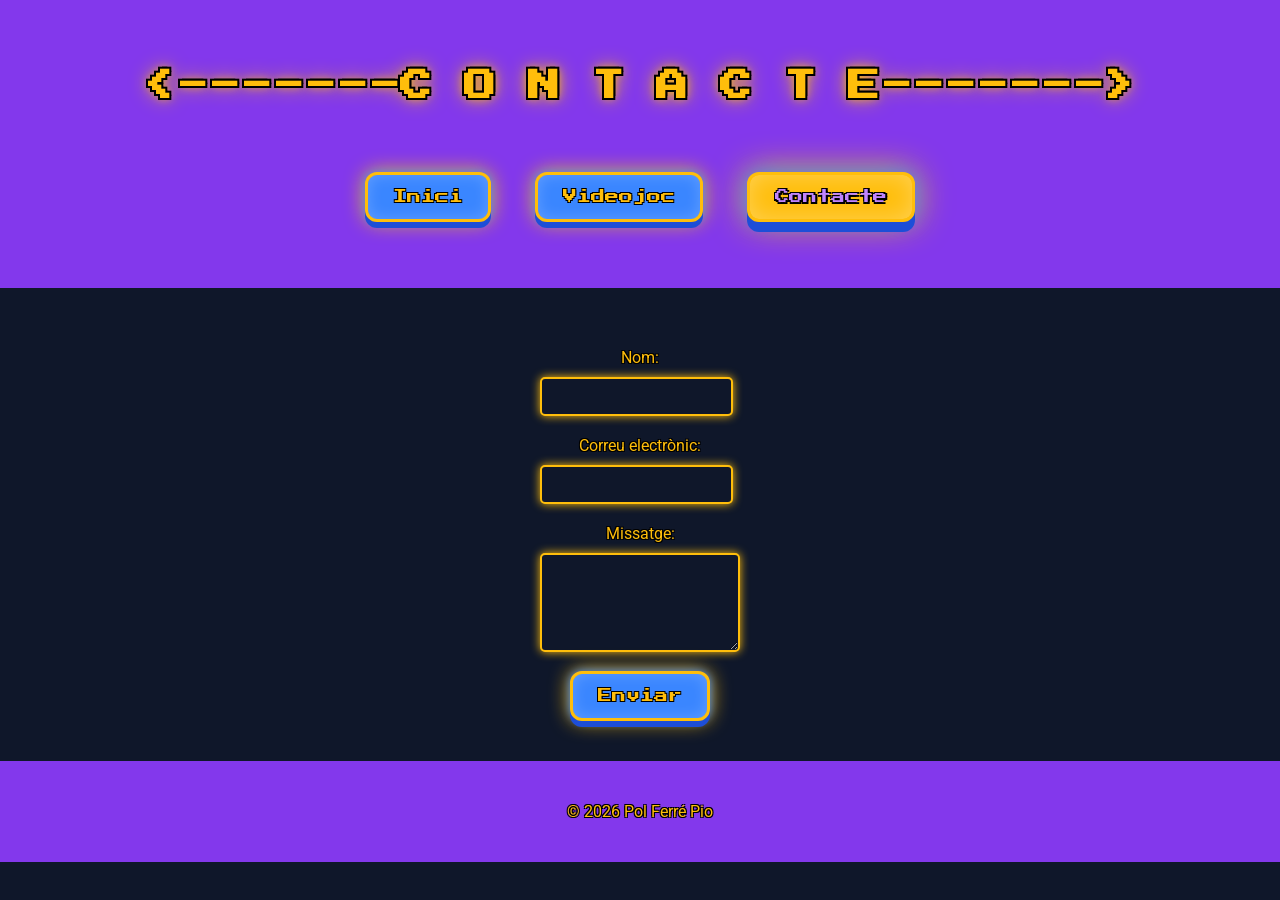
<file: contacte.html>
<!DOCTYPE html>
<html lang="ca">
<head>
    <meta charset="UTF-8">
    <meta name="viewport" content="width=device-width, initial-scale=1.0">
    <title>Contacte</title>
    <link rel="stylesheet" href="css/style.css">
    <link href="https://fonts.googleapis.com/css2?family=Roboto&display=swap" rel="stylesheet">
</head>
<body>
    <header>
        <h1 class="desktop-title"><-------C O N T A C T E-------></h1>
        <h1 class="mobile-title">C O N T A C T E</h1>
        <nav>
            <ul>
                <li><a href="index.html">Inici</a></li>
                <li><a href="videojoc.html">Videojoc</a></li>
                <li><a href="contacte.html" class="active">Contacte</a></li>
            </ul>
        </nav>
    </header>

    <main>
        <form action="https://formspree.io/f/xdabnroq" method="POST">
            <label for="nom">Nom:</label>
            <input type="text" id="nom" name="nom" required>

            <label for="email">Correu electrònic:</label>
            <input type="email" id="email" name="email" required>

            <label for="missatge">Missatge:</label>
            <textarea id="missatge" name="missatge" rows="5" required></textarea>
            <br>
            <button type="submit">Enviar</button>
        </form>
    </main>

    <footer>
        <p>&copy; 2026 Pol Ferré Pio</p>
    </footer>
</body>
</html>
</file>
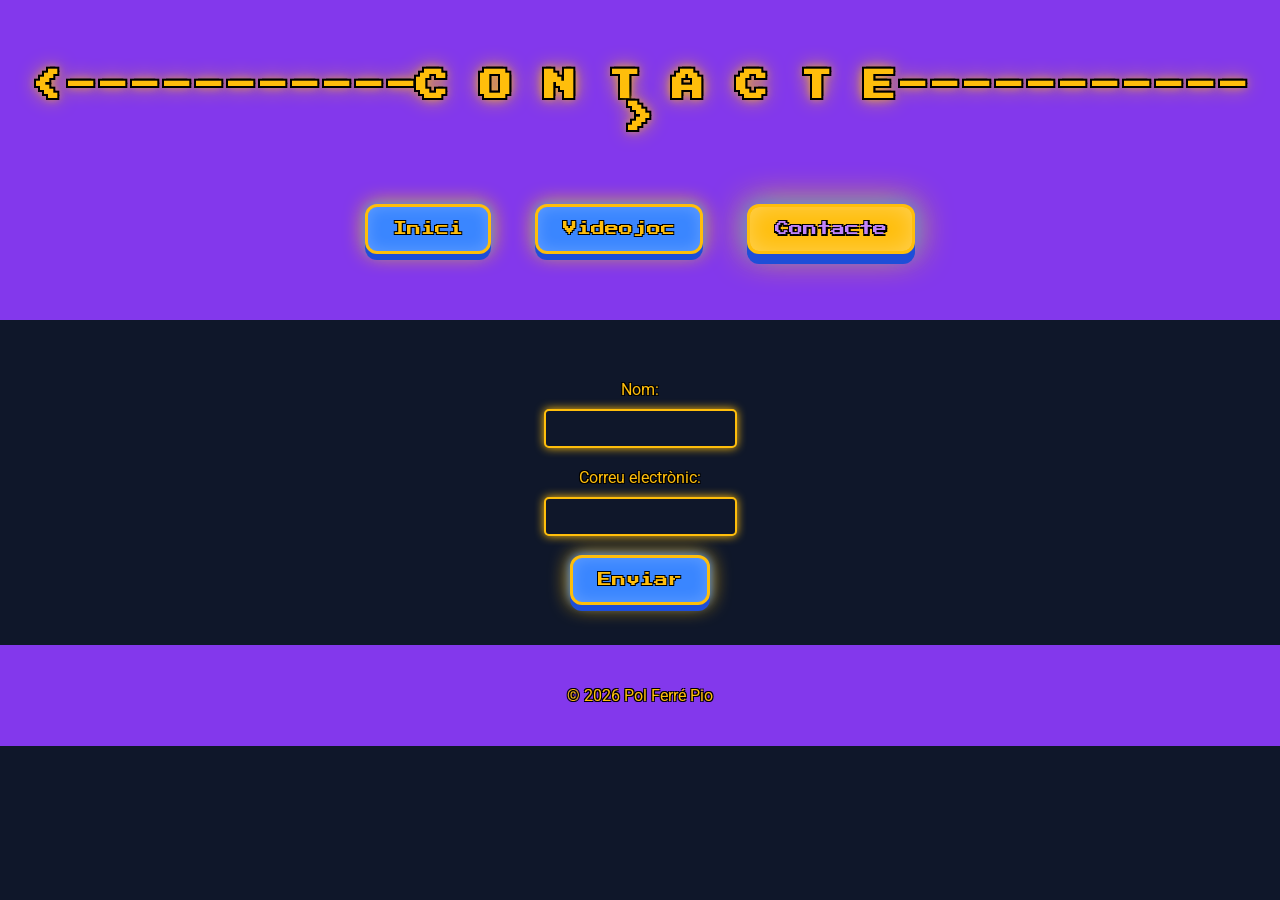
<file: ISE0M1090_EAF1_Pre1_Ferré_P/MiniSiteVideojoc/contacte.html>
<!DOCTYPE html>
<html lang="ca">
<head>
    <meta charset="UTF-8">
    <meta name="viewport" content="width=device-width, initial-scale=1.0">
    <title>Contacte</title>
    <link rel="stylesheet" href="css/style.css">
    <link href="https://fonts.googleapis.com/css2?family=Roboto&display=swap" rel="stylesheet">
    <script src="js/contacte.js" defer></script>
</head>
<body>
    <header>
        <!-- Títol web (visible per defecte) -->
        <h1 class="desktop-title"><-----------C O N T A C T E-----------></h1>
        <!-- Títol mòbil (visible només en pantalles petites) -->
        <h1 class="mobile-title">C O N T A C T E</h1>

        <nav>
            <ul>
                <li><a href="index.html">Inici</a></li>
                <li><a href="videojoc.html">Videojoc</a></li>
                <li><a href="contacte.html" class="active">Contacte</a></li>
            </ul>
        </nav>
    </header>

    <main>
        <form id="form-contacte">
            <label for="nom">Nom:</label>
            <input type="text" id="nom" required>
            <label for="email">Correu electrònic:</label>
            <input type="email" id="email" required> <br>
            <button type="submit">Enviar</button>
        </form>
    </main>

    <footer>
        <p>&copy; 2026 Pol Ferré Pio</p>
    </footer>
</body>
</html>
</file>
<file: css/style.css>
/* Font pixelada local com a fallback */
@font-face {
    font-family: 'Press Start 2P';
    src: url('../fonts/PressStart2P-Regular.ttf') format('truetype');
}

body {
    margin: 0;
    font-family: 'Roboto', sans-serif;
    background: #0F172A;
    color: #FFBE0B;
    text-align: center;
    text-shadow: -1px -1px 0 #000, 1px -1px 0 #000, -1px 1px 0 #000, 1px 1px 0 #000;
}

h1, h2, h3 {
    font-family: 'Press Start 2P', cursive;
    color: #FFBE0B;
    margin-top: 40px;
    text-shadow:
        -2px -2px 0 #000,
         2px -2px 0 #000,
        -2px  2px 0 #000,
         2px  2px 0 #000,
         0 0 10px #FFBE0B,
         0 0 20px #FFBE0B;
}

header {
    background: #8338EC;
    padding: 30px;
}

header h1 {
    margin-bottom: 35px;
}

nav ul {
    list-style: none;
    padding: 0;
    padding-top: 15px;
}

nav li {
    display: inline-block;
    margin: 20px;
}

nav a, button {
    font-family: 'Press Start 2P', cursive;
    font-size: 14px;
    padding: 15px 25px;
    background: #3A86FF;
    color: #FFBE0B;
    border: 3px solid #FFBE0B;
    border-radius: 12px;
    text-decoration: none;
    box-shadow: 0 6px 0 #1d4ed8, 0 0 10px #3A86FF, 0 0 20px #FFBE0B, inset 0 0 15px rgba(255,255,255,0.2);
    cursor: pointer;
    display: inline-block;
    transition: transform 0.2s, box-shadow 0.2s, background 0.2s, color 0.2s;
    text-shadow: -1px -1px 0 #000, 1px -1px 0 #000, -1px 1px 0 #000, 1px 1px 0 #000;
}

nav a:hover, button:hover {
    transform: translateY(-4px) scale(1.05);
    box-shadow: 0 10px 0 #1d4ed8, 0 0 20px #3A86FF, 0 0 35px #FFBE0B, inset 0 0 25px rgba(255,255,255,0.3);
    background-color: #FFBE0B;
    color: #0F172A;
}

nav a:active, button:active {
    transform: translateY(4px);
    box-shadow: 0 3px 0 #1d4ed8, 0 0 15px #FFBE0B, inset 0 0 15px rgba(255,255,255,0.2);
}

nav a.active {
    background-color: #FFBE0B;
    color: #C084FC;
    box-shadow: 0 10px 0 #1d4ed8, 0 0 20px #3A86FF, 0 0 35px #FFBE0B, inset 0 0 25px rgba(255,255,255,0.3);
    text-shadow: -1.5px -1.5px 0 #000, 1.5px -1.5px 0 #000, -1.5px 1.5px 0 #000, 1.5px 1.5px 0 #000;
}

main {
    padding: 40px;
    display: flex;
    flex-direction: column;
    align-items: center;
    text-align: center;
}

/* Contenidor iframe del videojoc */
#game-container {
    width: 800px;
    max-width: 90%;
    height: 600px;
    background: #000;
    border: 4px solid #FFBE0B;
    box-shadow: 0 0 20px #FFBE0B, 0 0 40px #FFBE0B;
    margin: 20px 0;
}

#game-container iframe {
    width: 100%;
    height: 100%;
    border: none;
    display: block;
}

footer {
    background: #8338EC;
    padding: 25px;
    color: #FFBE0B;
    font-size: 16px;
    text-shadow: -1px -1px 0 #000, 1px -1px 0 #000, -1px 1px 0 #000, 1px 1px 0 #000;
}

/* Formulari de contacte */
form label {
    display: block;
    margin-top: 20px;
    color: #FFBE0B;
    text-shadow: -1px -1px 0 #000, 1px -1px 0 #000, -1px 1px 0 #000, 1px 1px 0 #000;
}

form input, form textarea {
    display: block;
    margin-top: 10px;
    padding: 10px;
    color: #FFBE0B;
    background: #0F172A;
    border: 2px solid #FFBE0B;
    border-radius: 5px;
    box-shadow: 0 0 10px #FFBE0B;
    transition: all 0.3s ease;
    text-shadow: -1px -1px 0 #000, 1px -1px 0 #000, -1px 1px 0 #000, 1px 1px 0 #000;
}

form input:focus, form textarea:focus {
    outline: none;
    border-color: #FFBE0B;
    box-shadow: 0 0 20px #FFBE0B, 0 0 40px #FFBE0B;
    background: rgba(15,23,42,0.9);
}

/* Blocs de contingut amb imatge */
.image-block {
    margin: 30px 0;
    text-align: center;
    background: rgba(255,190,11,0.1);
    padding: 15px;
    border: 3px solid #FFBE0B;
    border-radius: 12px;
    box-shadow: 0 0 10px #FFBE0B;
}

.image-block img, .image-block video {
    display: block;
    margin: 15px auto 0;
    max-width: 100%;
    height: auto;
    border: 4px solid #FFBE0B;
    box-shadow: 0 0 15px #FFBE0B;
    transition: transform 0.3s ease, box-shadow 0.3s ease;
}

.image-block img:hover, .image-block video:hover {
    transform: scale(1.1);
    box-shadow: 0 0 25px #FFBE0B, 0 0 50px #FFBE0B;
}

.image-block h3 {
    margin-top: 0;
}

.image-block p {
    color: #FFBE0B;
    text-shadow: -1px -1px 0 #000, 1px -1px 0 #000, -1px 1px 0 #000, 1px 1px 0 #000;
    max-width: 700px;
    margin: 5px auto 15px auto;
}

.controls-images {
    display: flex;
    justify-content: center;
    flex-wrap: wrap;
    gap: 20px;
    margin: 20px 0;
}

.controls-images img {
    width: 150px;
    height: auto;
}

/* Títols responsive */
.desktop-title { display: block; }
.mobile-title  { display: none; }

@media (max-width: 1024px) {
    #game-container { width: 90%; height: auto; }
}

@media (max-width: 768px) {
    main { padding: 20px; }
    nav li { margin: 10px 5px; }
    #game-container { width: 95%; height: auto; margin: 20px auto; }
    .image-block img { max-width: 100%; height: auto; }
    .controls-images { flex-direction: column; align-items: center; }
    .controls-images img { width: 120px; margin: 10px 0; }
    .desktop-title { display: none; }
    .mobile-title  { display: block; font-size: 18px; margin-bottom: 15px; }
}

@media (max-width: 480px) {
    h1, h2, h3 { font-size: 16px; }
    nav a, button { font-size: 12px; padding: 10px 15px; }
    main { padding: 10px; }
    .image-block p { max-width: 90%; }
}
</file>
<file: ISE0M1090_EAF1_Pre1_Ferré_P/MiniSiteVideojoc/css/style.css>
/* ---------------------------- */
/* Fonts */
@font-face {
    font-family: 'Press Start 2P';
    src: url('../fonts/PressStart2P-Regular.ttf') format('truetype');
}

/* ---------------------------- */
/* Cos i fons */
body {
    margin:0;
    font-family:'Roboto', sans-serif; /* Text normal amb Roboto */
    background:#0F172A;
    color:#FFBE0B;
    text-align:center;
    text-shadow: -1px -1px 0 #000, 1px -1px 0 #000, -1px 1px 0 #000, 1px 1px 0 #000; /* contorn negre per text normal */
}

/* ---------------------------- */
/* Títols */
h1, h2, h3 {
    font-family:'Press Start 2P', cursive;
    color:#FFBE0B;
    margin-top:40px;
    text-shadow:
        -2px -2px 0 #000,
         2px -2px 0 #000,
        -2px  2px 0 #000,
         2px  2px 0 #000,
         0 0 10px #FFBE0B,
         0 0 20px #FFBE0B;
}

/* Header i menú */
header {
    background:#8338EC;
    padding:30px;
}

header h1 {
    margin-bottom:35px;
}

nav ul {
    padding:0;
    list-style:none;
    padding-top:15px;
}

nav li {
    display:inline-block;
    margin:20px;
}

/* ---------------------------- */
/* Botons menú i enviar */
nav a, button {
    font-family:'Press Start 2P', cursive;
    font-size:14px;
    padding:15px 25px;
    background:#3A86FF;
    color:#FFBE0B;
    border:3px solid #FFBE0B;
    border-radius:12px;
    text-decoration:none;
    box-shadow:0 6px 0 #1d4ed8,0 0 10px #3A86FF,0 0 20px #FFBE0B,inset 0 0 15px rgba(255,255,255,0.2);
    cursor:pointer;
    display:inline-block;
    transition: transform 0.2s, box-shadow 0.2s, background 0.2s, color 0.2s;
    text-shadow:-1px -1px 0 #000,1px -1px 0 #000,-1px 1px 0 #000,1px 1px 0 #000;
}

nav a:hover, button:hover {
    transform:translateY(-4px) scale(1.05);
    box-shadow:0 10px 0 #1d4ed8,0 0 20px #3A86FF,0 0 35px #FFBE0B,inset 0 0 25px rgba(255,255,255,0.3);
    background-color:#FFBE0B;
    color:#0F172A;
}

nav a:active, button:active {
    transform:translateY(4px);
    box-shadow:0 3px 0 #1d4ed8,0 0 15px #FFBE0B,inset 0 0 15px rgba(255,255,255,0.2);
}

nav a.active {
    background-color:#FFBE0B;
    color:#C084FC;
    box-shadow:0 10px 0 #1d4ed8,0 0 20px #3A86FF,0 0 35px #FFBE0B,inset 0 0 25px rgba(255,255,255,0.3);
    text-shadow:-1.5px -1.5px 0 #000,1.5px -1.5px 0 #000,-1.5px 1.5px 0 #000,1.5px 1.5px 0 #000;
}

/* ---------------------------- */
/* Main */
main {
    padding:40px;
    display:flex;
    flex-direction:column;
    align-items:center;
    text-align:center;
}

/* Contenidor joc */
#game-container {
    width:800px;
    max-width:90%;
    height:600px;
    background:#000;
    border:4px solid #FFBE0B;
    box-shadow:0 0 20px #FFBE0B,0 0 40px #FFBE0B;
    margin:20px 0;
}

/* Footer */
footer {
    background:#8338EC;
    padding:25px;
    color:#FFBE0B;
    font-size:16px;
    text-shadow:-1px -1px 0 #000,1px -1px 0 #000,-1px 1px 0 #000,1px 1px 0 #000;
}

/* Formulari */
form label {
    display:block;
    margin-top:20px;
    color:#FFBE0B;
    text-shadow:-1px -1px 0 #000,1px -1px 0 #000,-1px 1px 0 #000,1px 1px 0 #000;
}

form input, form textarea {
    display:block;
    margin-top:10px;
    padding:10px;
    color:#FFBE0B;
    background:#0F172A;
    border:2px solid #FFBE0B;
    border-radius:5px;
    box-shadow:0 0 10px #FFBE0B;
    transition: all 0.3s ease;
    text-shadow:-1px -1px 0 #000,1px -1px 0 #000,-1px 1px 0 #000,1px 1px 0 #000; /* contorn negre text formulari */
}

form input:focus, form textarea:focus {
    outline:none;
    border-color:#FFBE0B;
    box-shadow:0 0 20px #FFBE0B,0 0 40px #FFBE0B;
    background:rgba(15,23,42,0.9);
}

/* Imatges i hover */
.image-block {
    margin:30px 0;
    text-align:center;
    background:rgba(255,190,11,0.1);
    padding:15px;
    border:3px solid #FFBE0B;
    border-radius:12px;
    box-shadow:0 0 10px #FFBE0B;
}

.image-block img {
    display:block;
    margin:15px auto 0;
    max-width:100%;
    height:auto;
    border:4px solid #FFBE0B;
    box-shadow:0 0 15px #FFBE0B;
    transition: transform 0.3s ease, box-shadow 0.3s ease;
}

.image-block img:hover {
    transform:scale(1.1);
    box-shadow:0 0 25px #FFBE0B,0 0 50px #FFBE0B;
}

.image-block h3 {margin-top:0;}
.image-block p {
    color:#FFBE0B;
    text-shadow:-1px -1px 0 #000,1px -1px 0 #000,-1px 1px 0 #000,1px 1px 0 #000;
    max-width:700px;
    margin:5px auto 15px auto;
}

.controls-images {
    display:flex;
    justify-content:center;
    flex-wrap:wrap;
    gap:20px;
    margin:20px 0;
}

.controls-images img {
    width:150px;
    height:auto;
}

/* Titols mòbil/desktop */
.desktop-title {display:block;}
.mobile-title {display:none;}

/* Responsive */
@media (max-width:1024px) {
    #game-container {width:90%; height:auto;}
}

@media (max-width:768px) {
    main {padding:20px;}
    nav li {margin:10px 5px;}
    #game-container {width:95%; height:auto; margin:20px auto;}
    .image-block img {max-width:100%; height:auto;}
    .controls-images {flex-direction:column; align-items:center;}
    .controls-images img {width:120px; margin:10px 0;}
    .desktop-title {display:none;}
    .mobile-title {display:block; font-size:18px; margin-bottom:15px;}
}

@media (max-width:480px) {
    h1,h2,h3 {font-size:16px;}
    nav a,button {font-size:12px; padding:10px 15px;}
    main {padding:10px;}
    .image-block p {max-width:90%;}
}
</file>
